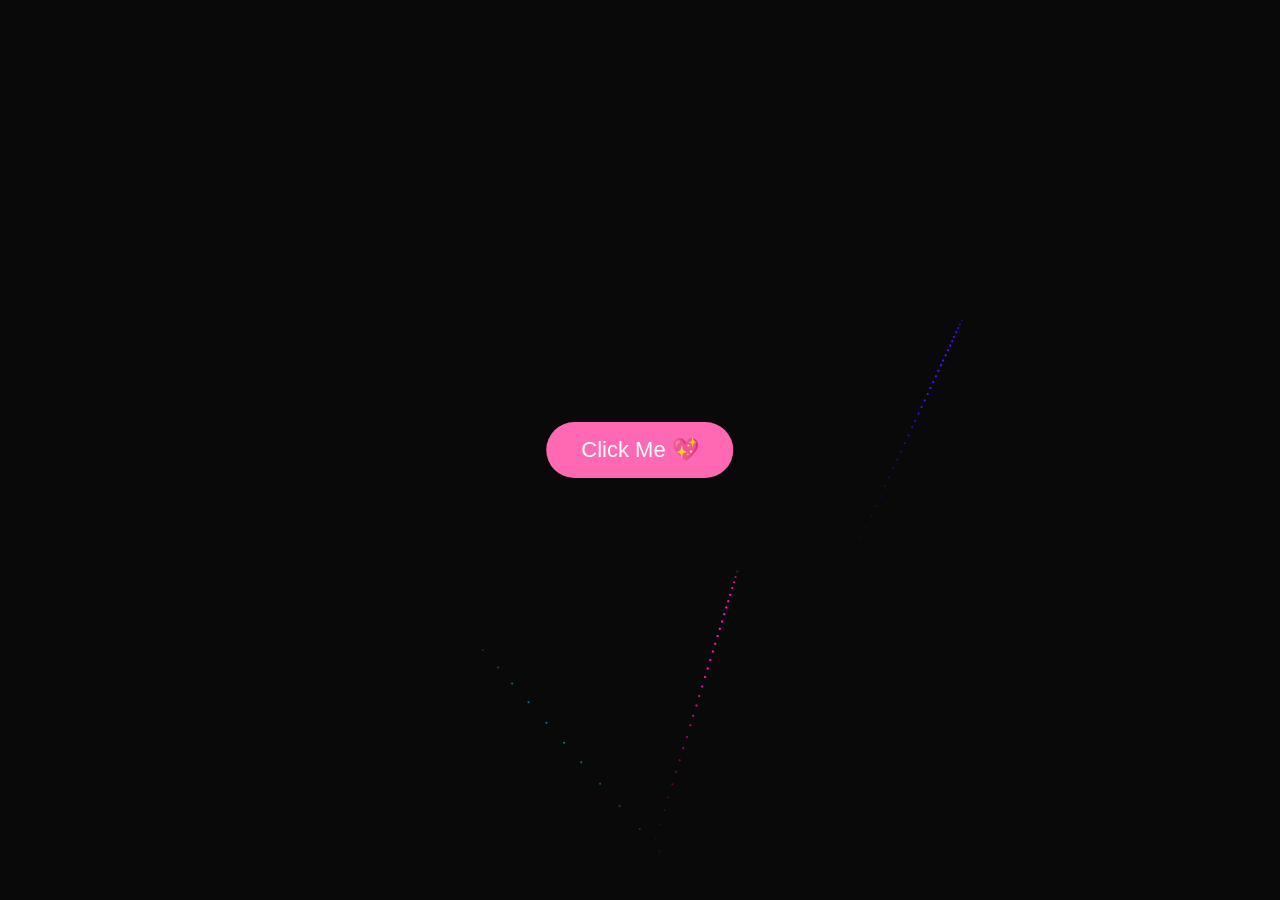
<file: index.html>
<!DOCTYPE html>
<html>
<head>
<meta charset="UTF-8">
<title>Birthday Surprise</title>
<link rel="stylesheet" href="style.css">
<!-- Add Google Fonts for better typography -->
<link href="https://fonts.googleapis.com/css2?family=Pacifico&family=Quicksand:wght@400;500;600&display=swap" rel="stylesheet">
</head>

<body>


<canvas id="birthday"></canvas>

<!-- Start Button -->
<button id="startBtn">Click Me 💖</button>

<!-- Birthday Card -->
<div id="card">
  <button id="closeCard">✖</button>
  <div class="paper">
    <h2>Happy Birthday!</h2>
    <p>
      My binbin unnie, this is our 6th year being friends, besties, and sisters. I hope this year brings you happiness, adventures, and
      many beautiful moments. I hope we also spend more and more good moments together. I'm really grateful to have you
      in my life pookie 💖<br>
      생일 축하한다 🎉<br>
      우리 서빈아 🥰
    </p>
    <div class="photos">
      <img src="photo.jpg" alt="Photo 1">
      <video id="birthdayVideo" autoplay muted loop playsinline>
        <source src="video.mp4" type="video/mp4">
      </video>
    </div>
  </div>
</div>

<script src="script.js"></script>

  <!-- Add this before closing body tag -->
<audio id="birthdaySong" loop>
  <source src="song.mp3" type="audio/mpeg">
</audio>
  
</body>
</html>
</file>
<file: style.css>
/* Reset and background */
body {
  margin: 0;
  background: #020202;
  cursor: crosshair;
}

canvas {
  display: block;
  position: fixed;
  top: 0;
  left: 0;
  z-index: 1;
  pointer-events: none;
}

/* Main "Click" text */
h1 {
  position: absolute;
  top: 20%;
  left: 50%;
  transform: translate(-50%, -50%);
  color: #fff;
  font-family: "Source Sans Pro", sans-serif;
  font-size: 5em;
  font-weight: 900;
  user-select: none;
  z-index: 2;
  pointer-events: none;
}

/* REMOVED the duplicate p style block from here. It was overriding the card's text. */

/* Start Button */
#startBtn {
  position: absolute;
  top: 50%;
  left: 50%;
  transform: translate(-50%, -50%);
  padding: 15px 35px;
  font-size: 22px;
  border: none;
  border-radius: 30px;
  background: #ff69b4;
  color: white;
  cursor: pointer;
  z-index: 4;
}

/* Birthday Card Container */
#card {
  position: absolute;
  top: 50%;
  left: 50%;
  transform: translate(-50%, -50%);
  display: none;
  z-index: 3;
  max-width: 90vw; /* Prevents card from being too wide on small screens */
}

/* Close button */
#closeCard {
  position: absolute;
  top: 5px;
  right: 5px;
  width: 28px;
  height: 28px;
  border: none;
  background-color: #ff4444;
  color: white;
  font-size: 18px;
  font-weight: bold;
  cursor: pointer;
  z-index: 4;
  border-radius: 4px;
  display: flex;
  align-items: center;
  justify-content: center;
  line-height: 1;
  padding: 0;
  transition: background-color 0.2s ease;
}

#closeCard:hover {
  background-color: #cc0000;
}

#closeCard:active {
  background-color: #990000;
}

/* Notebook Paper Effect */
.paper {
  width: 420px;
  max-width: 100%; /* Allows it to shrink on smaller screens */
  height: auto; /* Let height be determined by content */
  min-height: 550px; /* Give it a bit of a minimum height */
  padding: 30px 25px;
  background: rgba(255, 255, 255, 0.95);
  border-radius: 5px;
  background-image:
    linear-gradient(#fff 95%, #cfd8dc 95%),
    linear-gradient(90deg, #ff9aa2 0, #ff9aa2 3px, transparent 3px);
  background-size: 100% 30px, 35px 100%;
  box-shadow: 0 15px 40px rgba(0,0,0,0.4);
}

.paper h2 {
  text-align: center;
  font-family: 'Pacifico', 'Brush Script MT', cursive;
  font-size: 2em;
  color: #ff1493;
  margin: 5px 0 15px 0;
  text-shadow: 2px 2px 4px rgba(255, 105, 180, 0.2);
}

/* Style for ALL paragraphs INSIDE the paper */
.paper p {
  font-family: 'Quicksand', 'Segoe UI', sans-serif;
  font-size: 1.1em; /* Slightly larger for readability */
  color: #4a4a4a;
  margin: 12px 0; /* Consistent vertical margin */
  padding: 0 5px;
  font-weight: 500;
  line-height: 1.6; /* Improve readability */
  position: relative; /* Reset positioning */
  top: auto; /* Reset positioning */
  left: auto; /* Reset positioning */
  transform: none; /* Reset positioning */
  color: #4a4a4a; /* Ensure it's not white */
  font-weight: 500;
  z-index: auto; /* Reset z-index */
  pointer-events: auto; /* Allow selection if needed */
}

/* Specific style for the Korean/name line to give it a little flair */
.paper p:last-of-type {
  font-size: 1.3em;
  font-weight: 600;
  color: #d44c7a;
  text-align: center;
  margin-top: 20px;
}

.photos {
  display: flex;
  gap: 8px;
  margin: 20px 0 10px 0;
  justify-content: center;
  align-items: center; /* This ensures both items align properly */
}

.photos img,
.photos video {
  width: 47%;
  border-radius: 6px;
  border: 2px solid #ffb6c1;
  box-shadow: 0 3px 6px rgba(0,0,0,0.1);
  max-width: 100%;
  height: auto;
  object-fit: cover; /* This ensures the video covers the area nicely */
}


/* Mobile Responsiveness */
@media (max-width: 500px) {
  .paper {
    width: 320px;
    padding: 25px 20px;
    min-height: 500px;
  }
  
  .paper h2 {
    font-size: 1.8em;
  }
  
  .paper p {
    font-size: 1em;
  }
  
  .photos {
    flex-direction: column;
    align-items: center;
  }
  
  .photos img {
    width: 90%;
    margin-bottom: 5px;
  }
}
</file>
